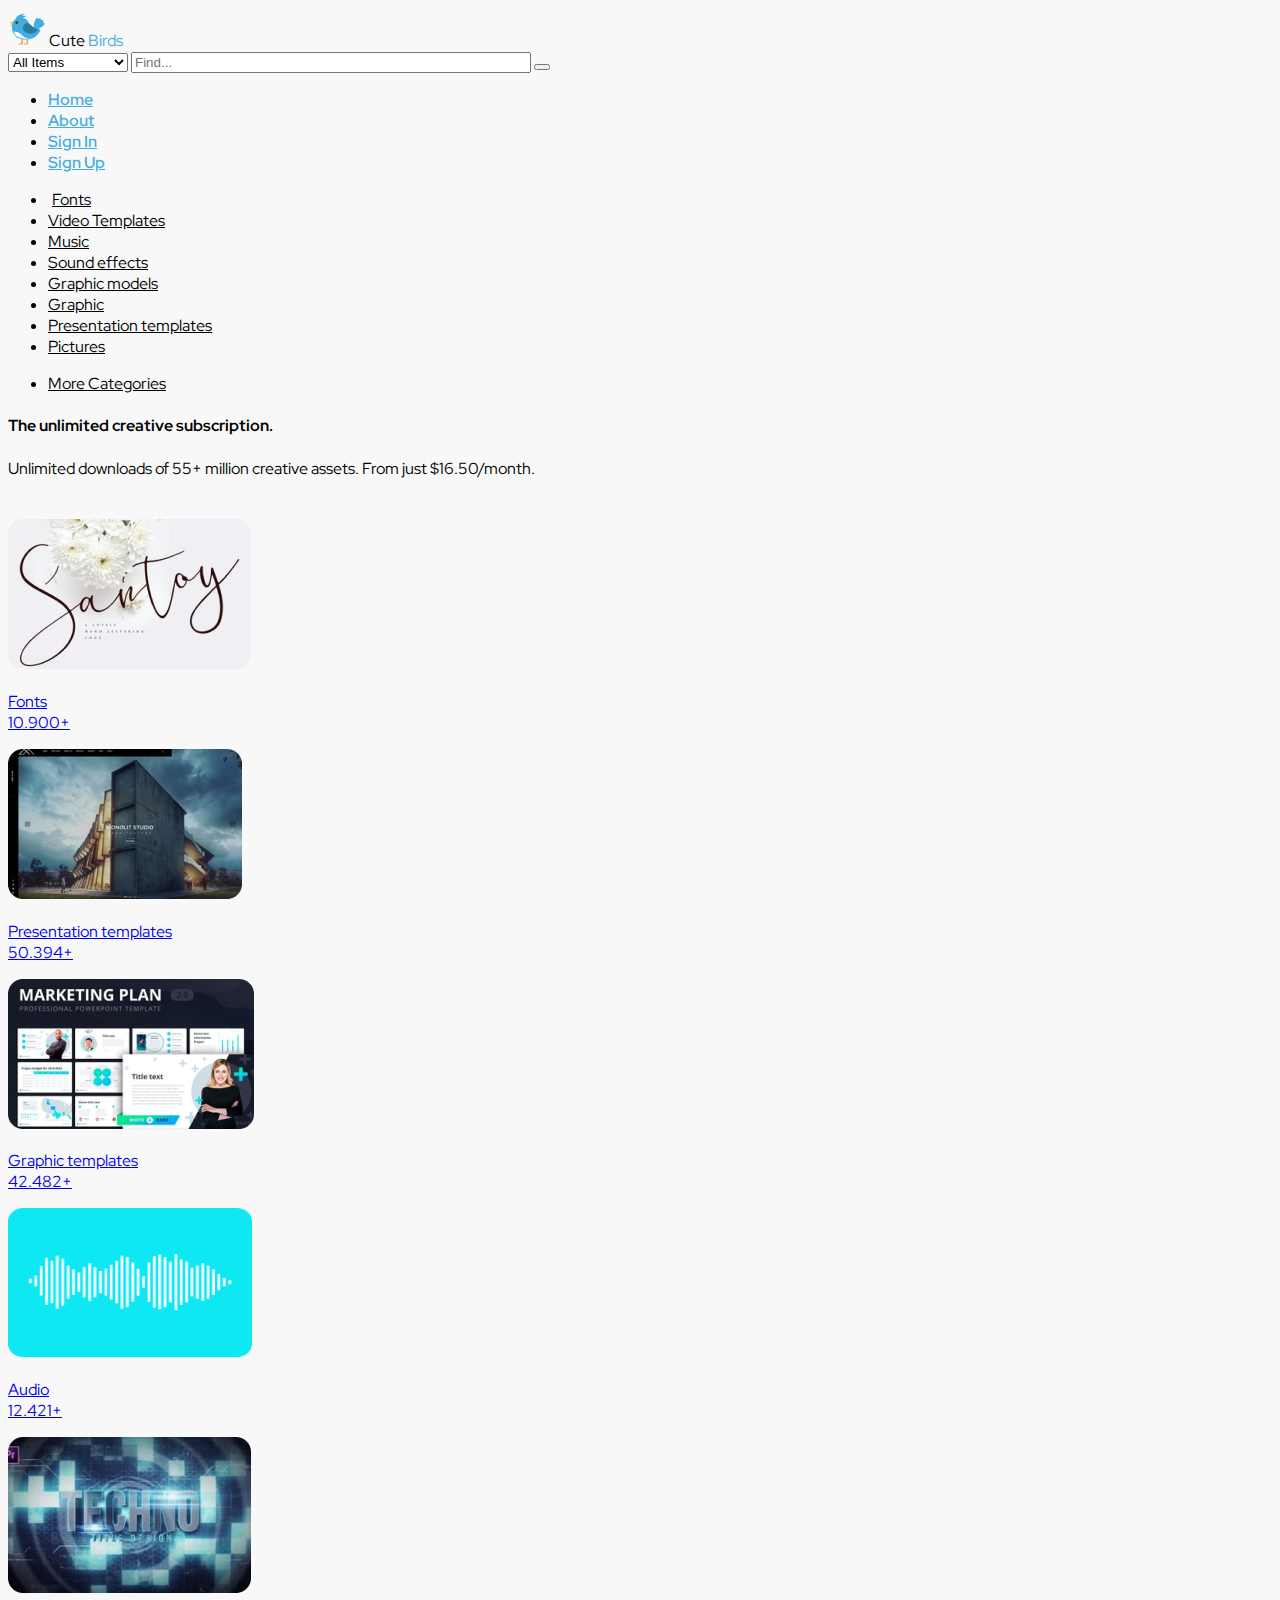
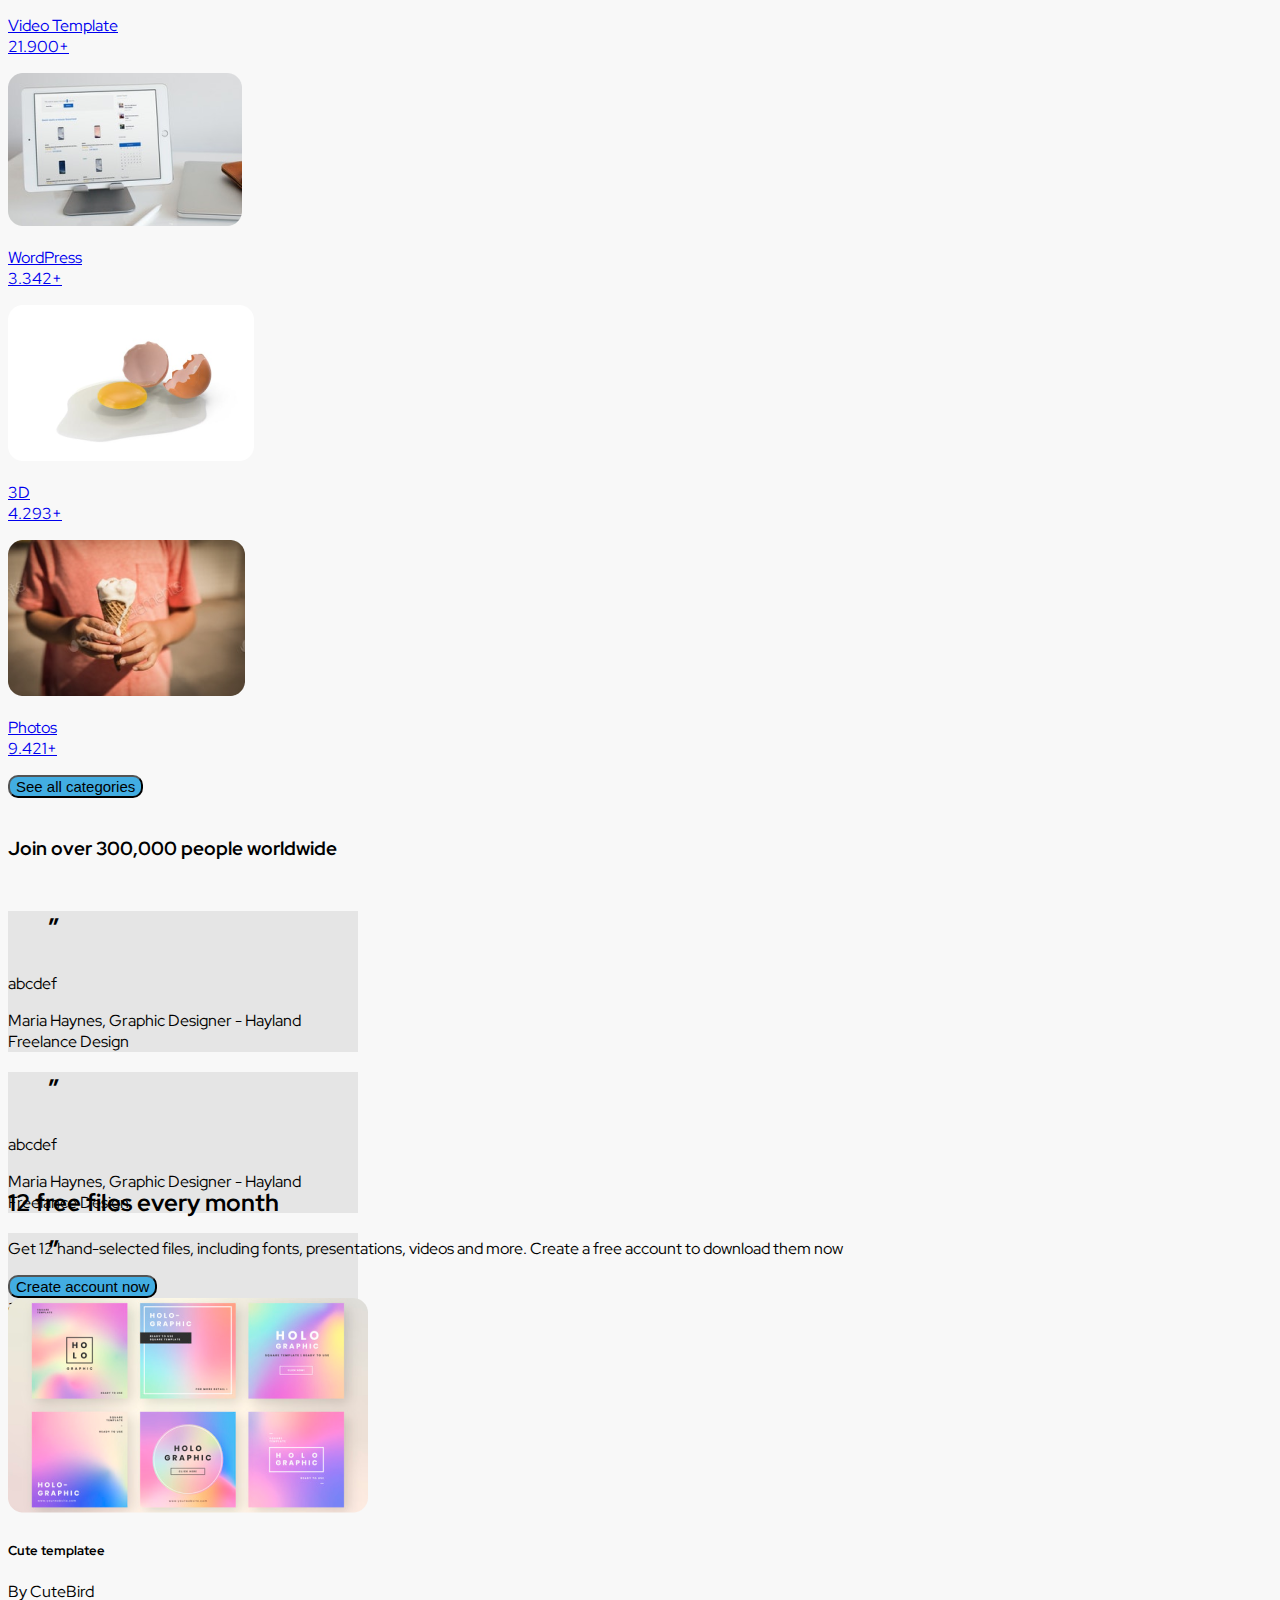
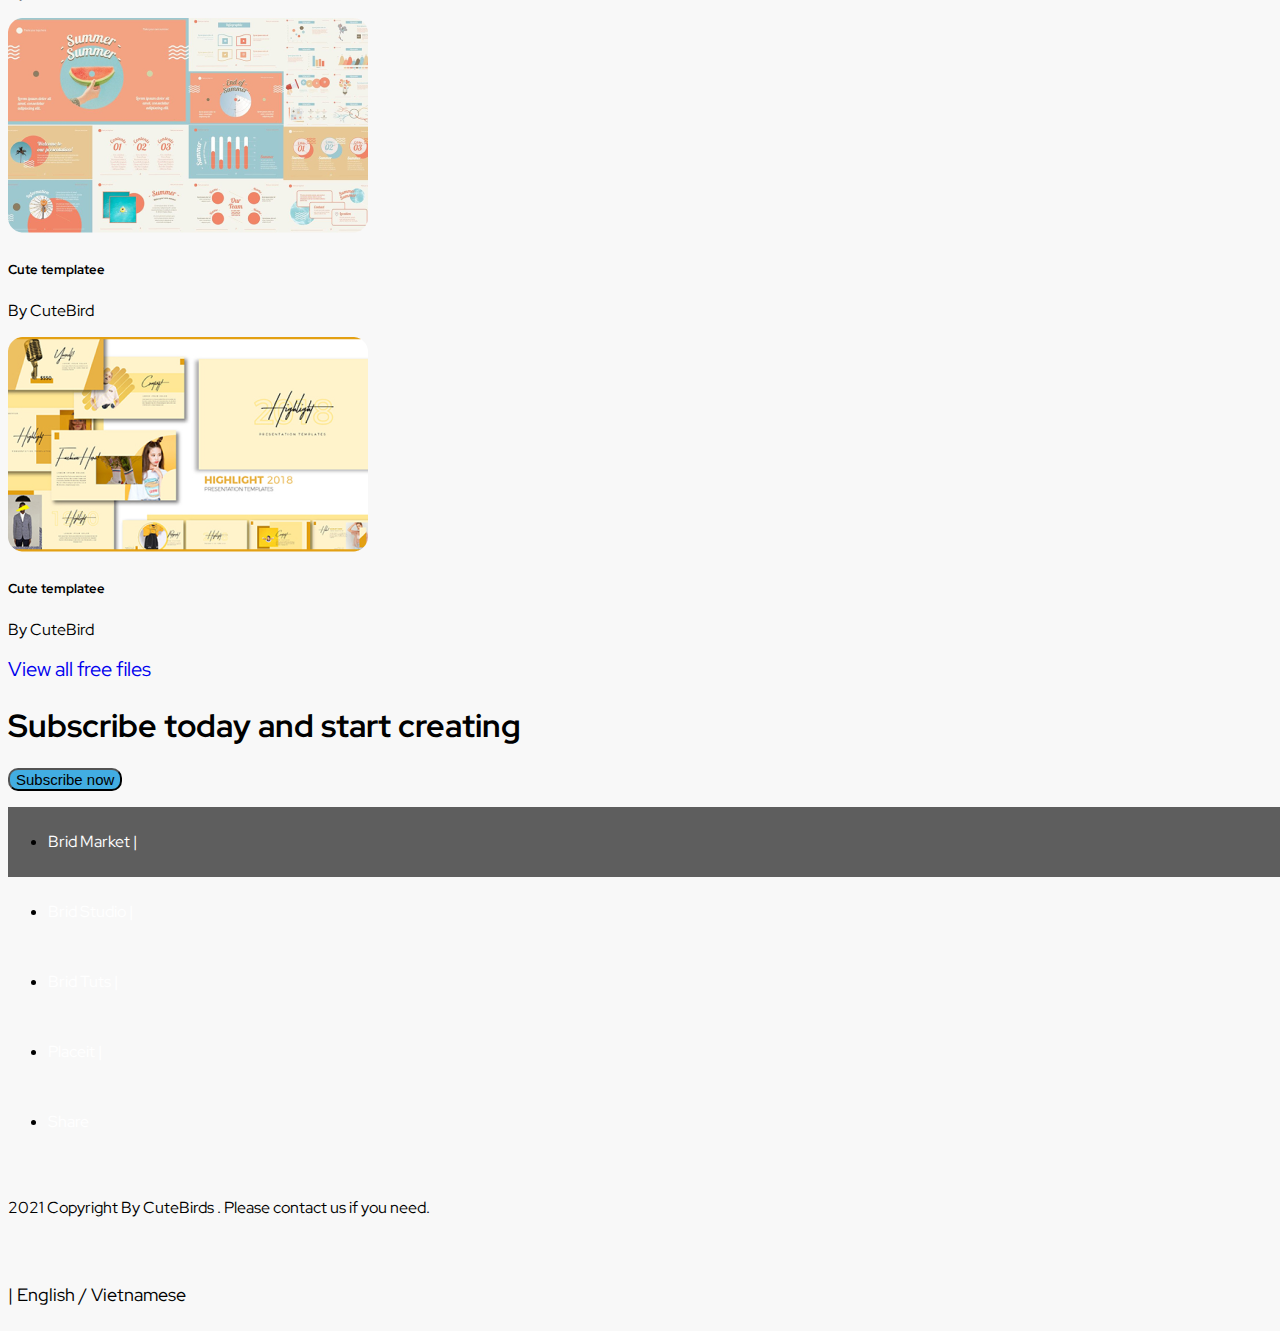
<file: index.html>
<!DOCTYPE html>
<html lang="en">
  <head>
    <meta charset="UTF-8" />
    <meta http-equiv="X-UA-Compatible" content="IE=edge" />
    <meta name="viewport" content="width=device-width, initial-scale=1.0" />
    <link
      rel="stylesheet"
      href="https://cdn.jsdelivr.net/npm/bootstrap@4.6.0/dist/css/bootstrap.min.css"
      integrity="sha384-B0vP5xmATw1+K9KRQjQERJvTumQW0nPEzvF6L/Z6nronJ3oUOFUFpCjEUQouq2+l"
      crossorigin="anonymous"
    />
    <link
      rel="stylesheet"
      href="https://pro.fontawesome.com/releases/v5.10.0/css/all.css"
      integrity="sha384-AYmEC3Yw5cVb3ZcuHtOA93w35dYTsvhLPVnYs9eStHfGJvOvKxVfELGroGkvsg+p"
      crossorigin="anonymous"
    />
    <link rel="preconnect" href="https://fonts.googleapis.com" />
    <link rel="preconnect" href="https://fonts.gstatic.com" crossorigin />
    <link
      href="https://fonts.googleapis.com/css2?family=Red+Hat+Display:ital,wght@0,400;0,700;1,900&display=swap"
      rel="stylesheet"
    />

    <link rel="stylesheet" href="css/style.css" />

    <title>HomePage</title>
  </head>
  <body>
    <!-- Header  -->

    <header class="header">
      <nav class="container mt-2">
        <div class="d-flex justify-content-between">
          <div class="left">
            <a href="index.html" class="mr-4">
              <img src="./images/logo.png" alt="" />
              <span class="cute">Cute </span>
              <span class="birds">Birds</span>
            </a>
            <div class="d-inline-block">
              <form class="form-inline">
                <select class="form-control" style="max-width: 120px">
                  <option value="">All Items</option>
                  <option value="">Lorem ipsum dolor sit.</option>
                </select>
                <input
                  style="width: 400px"
                  class="form-control mr-sm-2"
                  type="search"
                  placeholder="Find..."
                />
                <button
                  class="btn btn-outline-dark text-white my-2 my-sm-0 bg-dark"
                  type="submit"
                >
                  <i class="fas fa-search"></i>
                </button>
              </form>
            </div>
          </div>
          <div class="right">
            <ul class="nav">
              <li class="nav-item">
                <a class="nav-link active" href="index.html">Home</a>
              </li>
              <li class="nav-item">
                <a class="nav-link" href="about.html">About</a>
              </li>
              <li class="nav-item">
                <a class="nav-link" href="login.html">Sign In</a>
              </li>
              <li class="nav-item">
                <a class="nav-link" href="resgister.html">Sign Up</a>
              </li>
            </ul>
          </div>
        </div>
        <div class="category mb-4 mt-3">
          <ul class="nav justify-content-between">
            <li class="nav-item">
              <a class="nav-link active pl-0" style="margin-left: 4px" href="#"
                >Fonts</a
              >
            </li>
            <li class="nav-item">
              <a class="nav-link" href="#">Video Templates</a>
            </li>
            <li class="nav-item">
              <a class="nav-link" href="#">Music</a>
            </li>
            <li class="nav-item">
              <a class="nav-link" href="#">Sound effects</a>
            </li>
            <li class="nav-item">
              <a class="nav-link" href="#">Graphic models</a>
            </li>
            <li class="nav-item">
              <a class="nav-link" href="filter.html">Graphic</a>
            </li>
            <li class="nav-item">
              <a class="nav-link" href="#">Presentation templates</a>
            </li>
            <li class="nav-item">
              <a class="nav-link" href="#">Pictures</a>
            </li>
            <p></p>
            <li class="nav-item">
              <a class="nav-link" href="#"> More Categories</a>
            </li>
          </ul>
        </div>
      </nav>
    </header>

    <!-- Container -->
    <div class="container">
      <div class="intro">
        <h4 class="text-center font-weight-bold mb-3">
          The unlimited creative subscription.
        </h4>
        <p class="text-center">
          Unlimited downloads of 55+ million creative assets. From just
          $16.50/month.
        </p>
      </div>
      <!-- Template -->
      <section class="template">
        <div class="row text-center mb-3">
          <div class="col-3">
            <a href="#">
              <img src="./images/font.png" alt="" />
            </a>
            <p class="text-left ml-3">
              <a class="nav-link" href="#"
                >Fonts
                <br />
                10.900+
              </a>
            </p>
          </div>
          <div class="col-3">
            <a href="#">
              <img src="./images/presentation.png" alt="" />
            </a>
            <p class="text-left ml-3">
              <a class="nav-link" href="#">
                Presentation templates
                <br />
                50.394+
              </a>
            </p>
          </div>
          <div class="col-3">
            <a href="#">
              <img src="./images/graphics.png" alt="" />
            </a>
            <p class="text-left ml-3">
              <a class="nav-link" href="#"
                >Graphic templates
                <br />
                42.482+
              </a>
            </p>
          </div>
          <div class="col-3">
            <a href="#">
              <img
                src="./images/audio.png"
                height="150px"
                width="245px"
                alt=""
              />
            </a>
            <p class="text-left ml-3">
              <a class="nav-link" href="#"
                >Audio
                <br />
                12.421+
              </a>
            </p>
          </div>
        </div>

        <div class="row text-center mb-3">
          <div class="col-3">
            <a href="#">
              <img src="./images/video.png" alt="" />
            </a>
            <p class="text-left ml-3">
              <a class="nav-link" href="#"
                >Video Template
                <br />
                21.900+
              </a>
            </p>
          </div>
          <div class="col-3">
            <a href="#">
              <img src="./images/wordpress.png" alt="" />
            </a>
            <p class="text-left ml-3">
              <a class="nav-link" href="#">
                WordPress
                <br />
                3.342+
              </a>
            </p>
          </div>
          <div class="col-3">
            <a href="#">
              <img src="./images/3D.png" alt="" />
            </a>
            <p class="text-left ml-3">
              <a class="nav-link" href="#"
                >3D
                <br />
                4.293+
              </a>
            </p>
          </div>
          <div class="col-3">
            <a href="#">
              <img src="./images/photos.png" alt="" />
            </a>
            <p class="text-left ml-3">
              <a class="nav-link" href="#"
                >Photos
                <br />
                9.421+
              </a>
            </p>
          </div>
        </div>

        <button
          class="
            common
            btn btn-primary
            d-flex
            justify-content-center
            text-white
            font-weight-bold
          "
        >
          See all categories
        </button>
      </section>

      <!-- Quote -->
      <section class="quote mt-5 mb-5">
        <h3 class="text-center font-weight-bold">
          Join over 300,000 people worldwide
        </h3>
        <div class="quoteblog row text-center d-flex justify-content-center">
          <div
            style="background-color: #e5e5e5; width: 350px"
            class="col-3 card mr-5 quotecol"
          >
            <p class="quote-symbol">&rdquo;</p>
            <p class="text-center">abcdef</p>
            <p class="text-center">
              Maria Haynes, Graphic Designer - Hayland Freelance Design
            </p>
          </div>
          <div
            style="background-color: #e5e5e5; width: 350px"
            class="col-3 card mr-5"
          >
            <p class="quote-symbol">&rdquo;</p>
            <p class="text-center">abcdef</p>
            <p class="text-center">
              Maria Haynes, Graphic Designer - Hayland Freelance Design
            </p>
          </div>
          <div
            style="background-color: #e5e5e5; width: 350px"
            class="col-3 card mr-5"
          >
            <p class="quote-symbol">&rdquo;</p>
            <p class="text-center">abcdef</p>
            <p class="text-center">
              Maria Haynes, Graphic Designer - Hayland Freelance Design
            </p>
          </div>
        </div>
      </section>

      <!-- Subcribes -->
      <section class="mt-5 text-center">
        <h2 class="font-weight-bold">12 free files every month</h2>
        <p class="mt-2 mb-4">
          Get 12 hand-selected files, including fonts, presentations, videos and
          more. Create a free account to download them now
        </p>
        <button
          class="
            common
            btn btn-primary
            d-flex
            justify-content-center
            text-white
            font-weight-bold
          "
        >
          Create account now
        </button>

        <div class="row d-flex justify-content-center mt-5">
          <div class="col-3 card mr-5" style="width: 350px">
            <img src="./images/cute1.png" alt="" />
            <div class="card-body position-relative">
              <h5 class="card-title text-left font-weight-bold">
                Cute templatee
              </h5>

              <p class="card-text text-left">By CuteBird</p>
              <a href="" class="download-template">
                <i class="fas fa-download"></i>
              </a>
            </div>
          </div>
          <div class="col-3 card mr-5" style="width: 350px">
            <img src="./images/cute2.png" alt="" />
            <div class="card-body">
              <h5 class="card-title text-left font-weight-bold">
                Cute templatee
              </h5>
              <p class="card-text text-left">By CuteBird</p>
              <a href="" class="download-template">
                <i class="fas fa-download"></i>
              </a>
            </div>
          </div>
          <div class="col-3 card mr-5" style="width: 350px">
            <img src="./images/cute3.png" alt="" />
            <div class="card-body">
              <h5 class="card-title text-left font-weight-bold">
                Cute templatee
              </h5>
              <p class="card-text text-left">By CuteBird</p>
              <a href="" class="download-template">
                <i class="fas fa-download"></i>
              </a>
            </div>
          </div>
        </div>
        <a href="#" class="view-all-file mt-4 d-block text-dark"
          >View all free files</a
        >
      </section>

      <section class="subcribe text-center mt-4">
        <h1 class="font-weight-bold mb-3">
          Subscribe today and start creating
        </h1>
        <button
          class="
            common
            btn btn-primary
            d-flex
            justify-content-center
            text-white
            font-weight-bold
          "
        >
          Subscribe now
        </button>
      </section>
    </div>

    <!-- Footer -->

    <footer class="footer text-center d-flex justify-content-between mt-5">
      <div class="left ml-4">
        <ul class="nav list-unstyled text-white">
          <li class="ml-2">
            <a href="">Brid Market |</a>
          </li>
          <li class="ml-2 mr -2">
            <a href=""> Brid Studio | </a>
          </li>
          <li class="ml-2 mr -2">
            <a href="">Brid Tuts |</a>
          </li>
          <li class="ml-2 mr -2">
            <a href="">Placeit |</a>
          </li>
          <li class="ml-2 mr -2">
            <a href="">Share</a>
          </li>
        </ul>
      </div>
      <p>
        <i class="fas fa-copyright mr-2"></i>
        2021 Copyright By CuteBirds . Please contact us if you need.
      </p>
      <div class="right mr-4">
        <a class="mr-2" href="https://www.youtube.com/" target="_blank">
          <i class="fab fa-youtube"></i
        ></a>
        <a class="mr-2" href="https://www.facebook.com/" target="_blank">
          <i class="fab fa-facebook"></i
        ></a>
        <a class="mr-2" href="https://www.instagram.com/" target="_blank">
          <i class="fab fa-instagram"></i
        ></a>
        <a class="mr-2" href="https://twitter.com/" target="_blank">
          <i class="fab fa-twitter-square"></i
        ></a>
        <span href="#" class="language">
          <i class="fas fa-globe"></i>
          | English / Vietnamese
        </span>
      </div>
    </footer>
  </body>
</html>
</file>
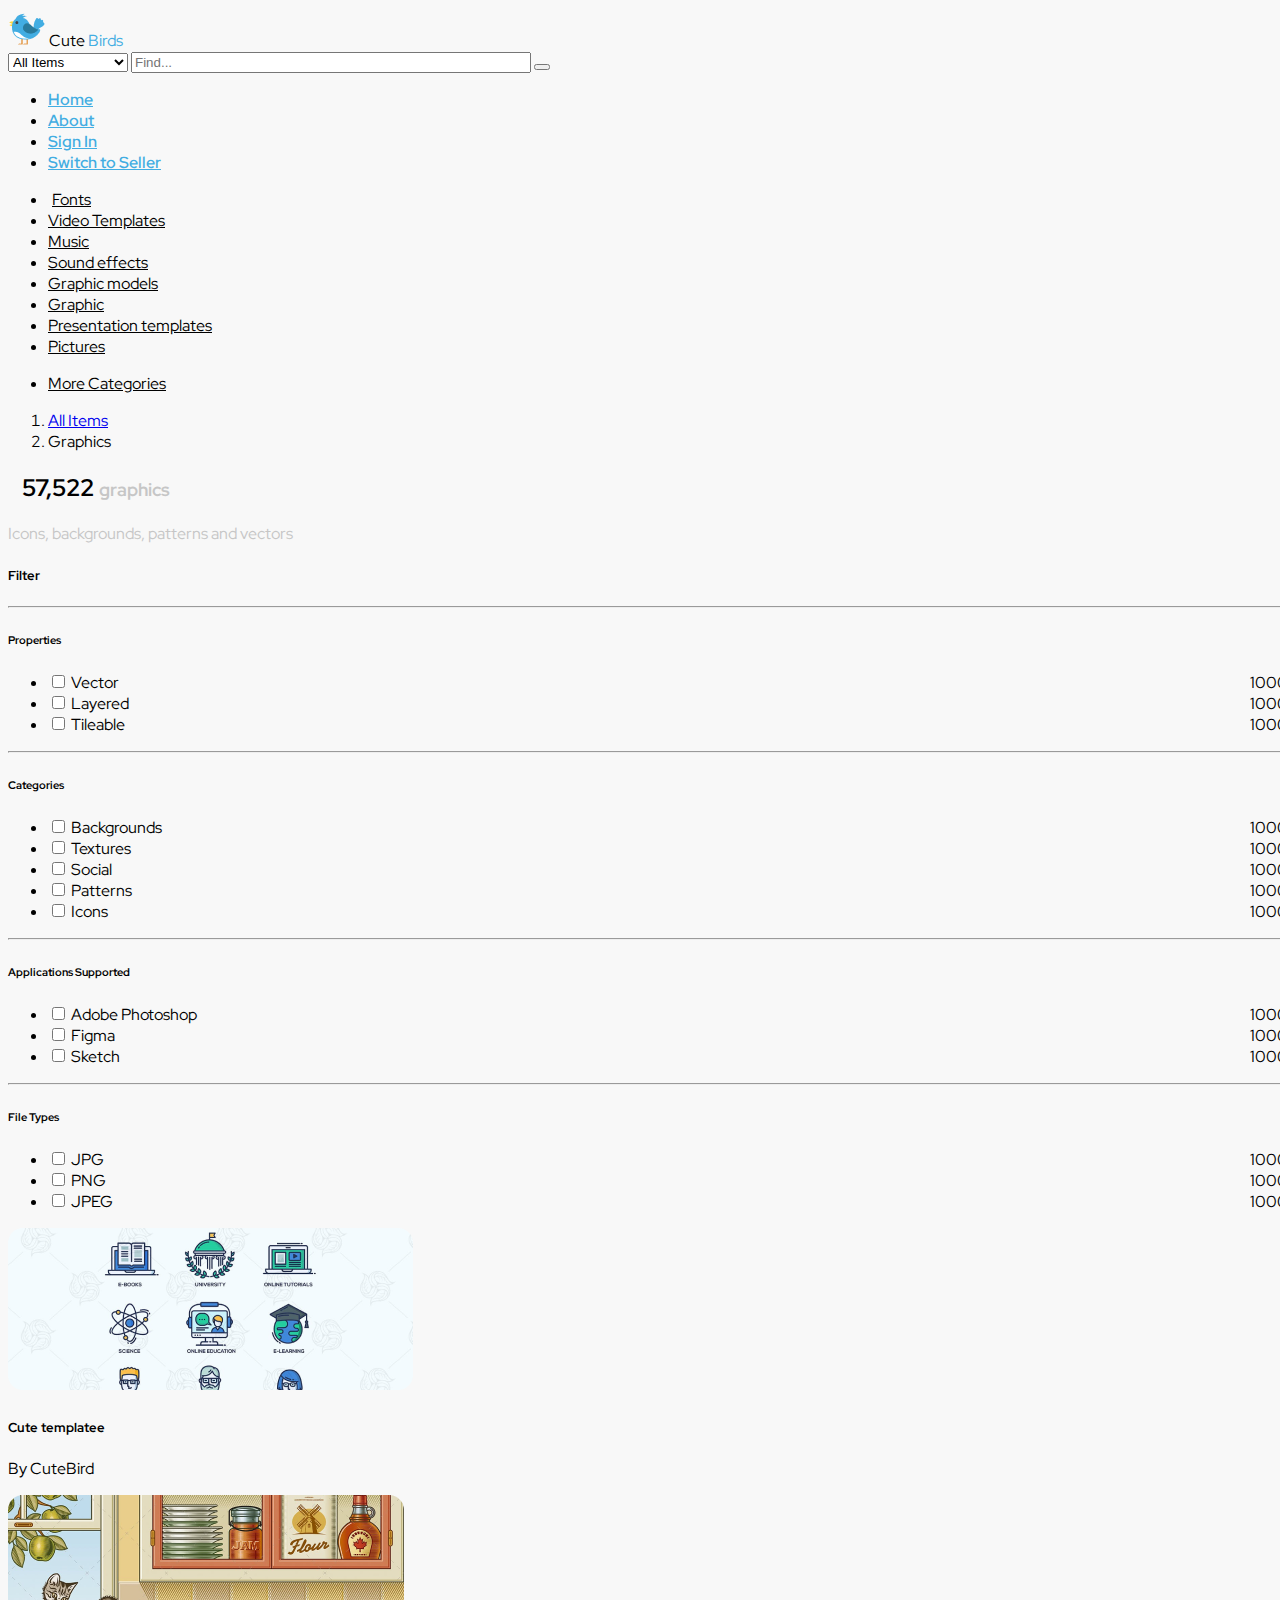
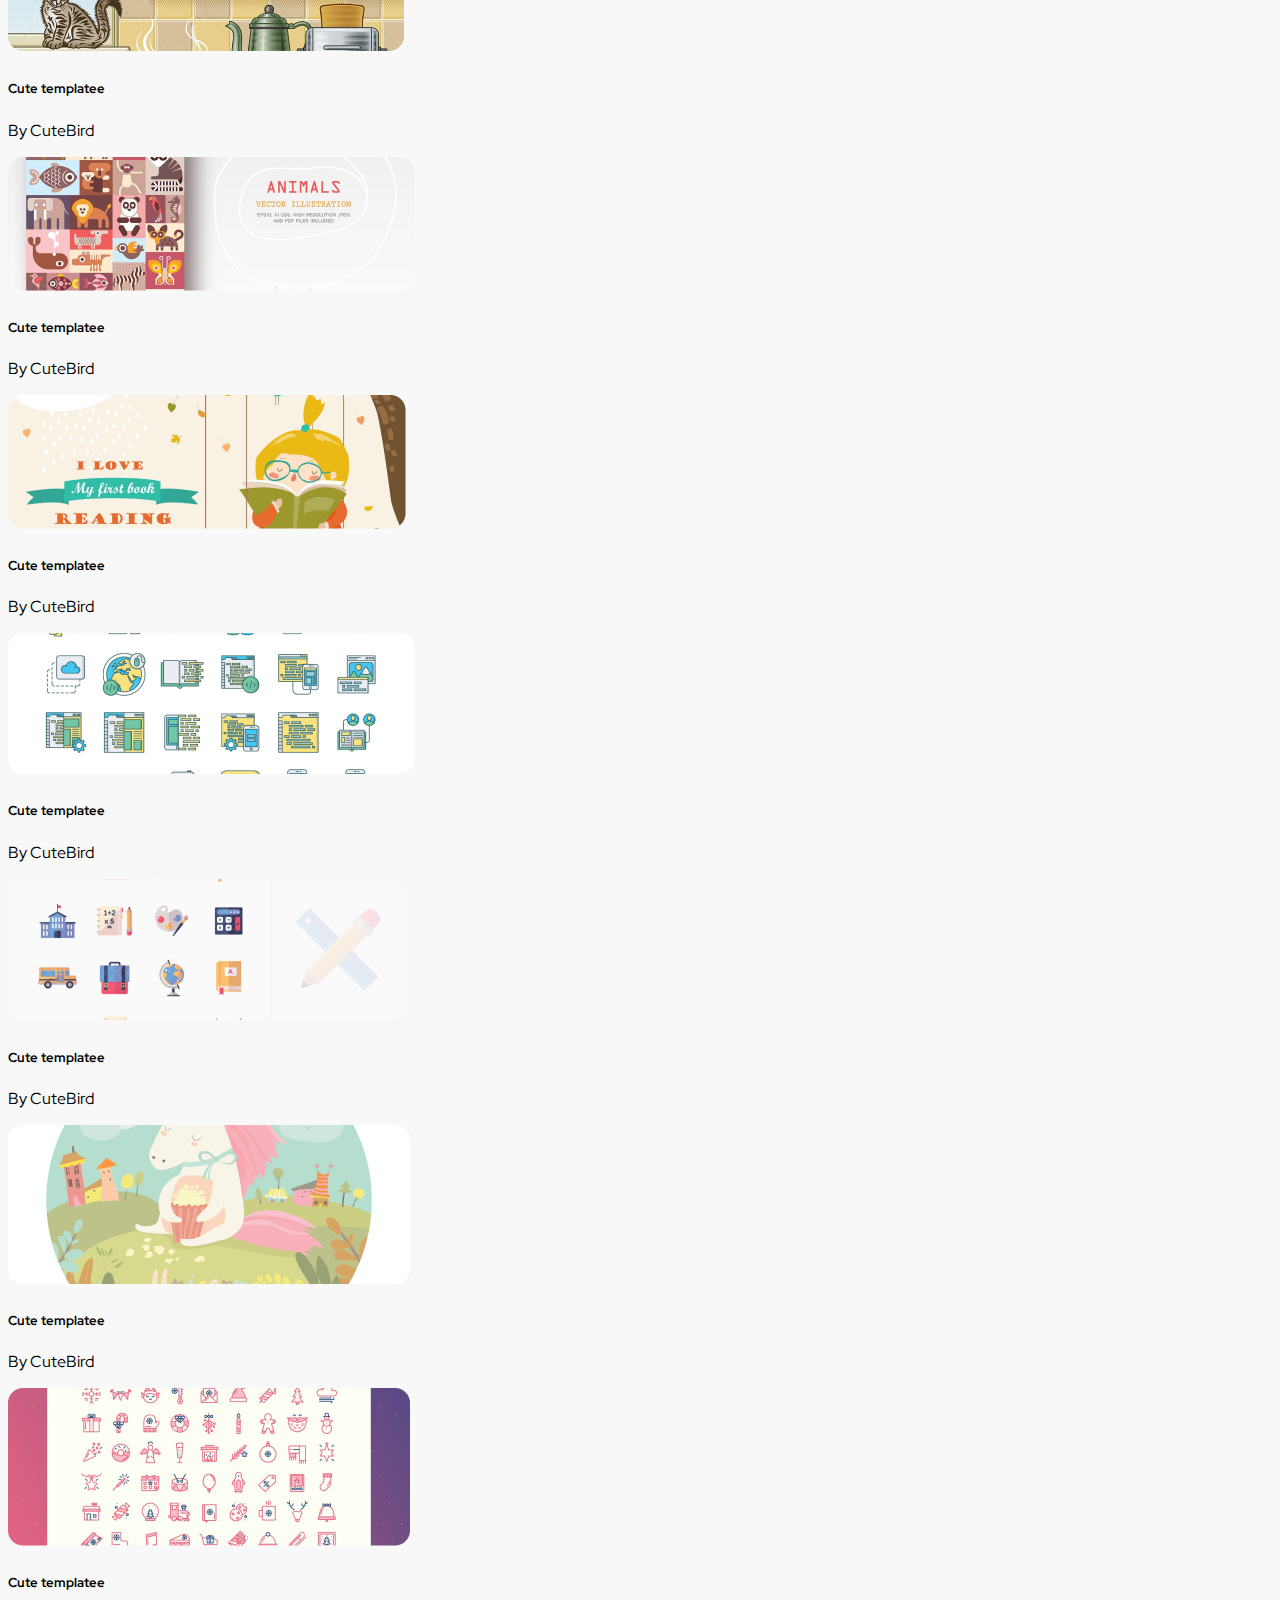
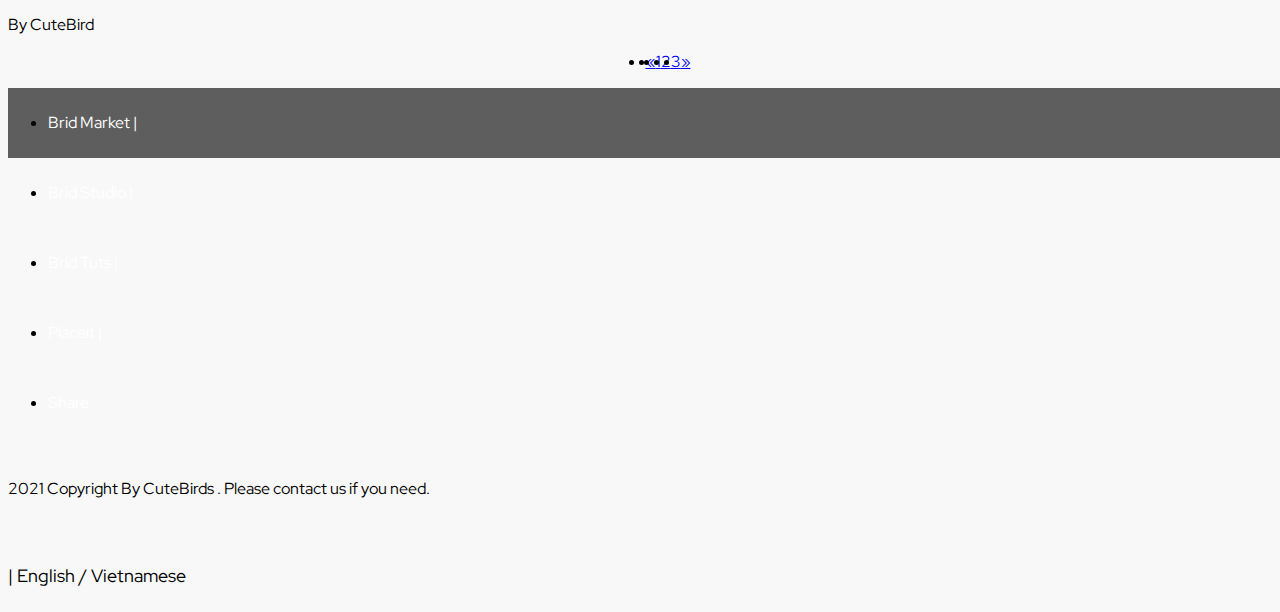
<file: filter.html>
<!DOCTYPE html>
<html lang="en">
  <head>
    <meta charset="UTF-8" />
    <meta http-equiv="X-UA-Compatible" content="IE=edge" />
    <meta name="viewport" content="width=device-width, initial-scale=1.0" />
    <title>Filter Page</title>
    <link
      rel="stylesheet"
      href="https://cdn.jsdelivr.net/npm/bootstrap@4.6.0/dist/css/bootstrap.min.css"
      integrity="sha384-B0vP5xmATw1+K9KRQjQERJvTumQW0nPEzvF6L/Z6nronJ3oUOFUFpCjEUQouq2+l"
      crossorigin="anonymous"
    />
    <link
      rel="stylesheet"
      href="https://pro.fontawesome.com/releases/v5.10.0/css/all.css"
      integrity="sha384-AYmEC3Yw5cVb3ZcuHtOA93w35dYTsvhLPVnYs9eStHfGJvOvKxVfELGroGkvsg+p"
      crossorigin="anonymous"
    />
    <link rel="preconnect" href="https://fonts.googleapis.com" />
    <link rel="preconnect" href="https://fonts.gstatic.com" crossorigin />
    <link
      href="https://fonts.googleapis.com/css2?family=Red+Hat+Display:ital,wght@0,400;0,700;1,900&display=swap"
      rel="stylesheet"
    />
    <link rel="stylesheet" href="./css/style.css" />
  </head>

  <body>
    <header class="header">
      <nav class="container mt-2">
        <div class="d-flex justify-content-between">
          <div class="left">
            <a href="index.html" class="mr-4">
              <img src="./images/logo.png" alt="" />
              <span class="cute">Cute </span>
              <span class="birds">Birds</span>
            </a>
            <div class="d-inline-block">
              <form class="form-inline">
                <select class="form-control" style="max-width: 120px">
                  <option value="">All Items</option>
                  <option value="">Lorem ipsum dolor sit.</option>
                </select>
                <input
                  style="width: 400px"
                  class="form-control mr-sm-2"
                  type="search"
                  placeholder="Find..."
                />
                <button
                  class="btn btn-outline-dark text-white my-2 my-sm-0 bg-dark"
                  type="submit"
                >
                  <i class="fas fa-search"></i>
                </button>
              </form>
            </div>
          </div>
          <div class="right">
            <ul class="nav">
              <li class="nav-item">
                <a class="nav-link active" href="index.html">Home</a>
              </li>
              <li class="nav-item">
                <a class="nav-link" href="about.html">About</a>
              </li>
              <li class="nav-item">
                <a class="nav-link" href="login.html">Sign In</a>
              </li>
              <li class="nav-item position-relative">
                <a class="nav-link" href="#"> Switch to Seller </a>
                <i
                  style="
                    position: absolute;
                    top: 6px;
                    right: -20px;
                    font-size: x-large;
                  "
                  class="far fa-user-circle"
                ></i>
              </li>
            </ul>
          </div>
        </div>
        <div class="category mb-4 mt-3">
          <ul class="nav justify-content-between">
            <li class="nav-item">
              <a class="nav-link active pl-0" style="margin-left: 4px" href="#"
                >Fonts</a
              >
            </li>
            <li class="nav-item">
              <a class="nav-link" href="#">Video Templates</a>
            </li>
            <li class="nav-item">
              <a class="nav-link" href="#">Music</a>
            </li>
            <li class="nav-item">
              <a class="nav-link" href="#">Sound effects</a>
            </li>
            <li class="nav-item">
              <a class="nav-link" href="#">Graphic models</a>
            </li>
            <li class="nav-item">
              <a class="nav-link" href="filter.html">Graphic</a>
            </li>
            <li class="nav-item">
              <a class="nav-link" href="#">Presentation templates</a>
            </li>
            <li class="nav-item">
              <a class="nav-link" href="#">Pictures</a>
            </li>
            <p></p>
            <li class="nav-item">
              <a class="nav-link" href="#"> More Categories</a>
            </li>
          </ul>
        </div>
      </nav>
    </header>

    <div class="container">
      <div class="filter-intro mb-4">
        <nav aria-label="breadcrumb">
          <ol class="breadcrumb" style="background-color: #f8f8f8">
            <li class="breadcrumb-item"><a href="index.html">All Items</a></li>
            <li class="breadcrumb-item active" aria-current="page">Graphics</li>
          </ol>
        </nav>
        <div>
          <h2 style="margin-left: 14px">
            57,522
            <span style="color: #c6c6c6; font-size: large">graphics</span>
          </h2>
          <aside style="color: #c6c6c6" class="ml-3">
            Icons, backgrounds, patterns and vectors
          </aside>
        </div>
      </div>
      <div class="filter-content row">
        <div class="left col-3">
          <h5>
            <span>
              <i class="fas fa-bars mr-2"></i>
              Filter
            </span>
          </h5>
          <hr />
          <h6>Properties</h6>
          <ul class="list-group list-group-flush">
            <li class="list-group-item">
              <input type="checkbox" class="form-check-label mr-1" />
              Vector
              <span>1000</span>
            </li>
            <li class="list-group-item">
              <input type="checkbox" class="form-check-label mr-1" />
              Layered
              <span>1000</span>
            </li>
            <li class="list-group-item">
              <input type="checkbox" class="form-check-label mr-1" />
              Tileable
              <span>1000</span>
            </li>
          </ul>

          <hr />
          <h6>Categories</h6>
          <ul class="list-group list-group-flush">
            <li class="list-group-item">
              <input type="checkbox" class="form-check-label mr-1" />
              Backgrounds
              <span>1000</span>
            </li>
            <li class="list-group-item">
              <input type="checkbox" class="form-check-label mr-1" />
              Textures
              <span>1000</span>
            </li>
            <li class="list-group-item">
              <input type="checkbox" class="form-check-label mr-1" />
              Social
              <span>1000</span>
            </li>
            <li class="list-group-item">
              <input type="checkbox" class="form-check-label mr-1" />
              Patterns
              <span>1000</span>
            </li>
            <li class="list-group-item">
              <input type="checkbox" class="form-check-label mr-1" />
              Icons
              <span>1000</span>
            </li>
          </ul>
          <hr />
          <h6>Applications Supported</h6>
          <ul class="list-group list-group-flush">
            <li class="list-group-item">
              <input type="checkbox" class="form-check-label mr-1" />
              Adobe Photoshop
              <span>1000</span>
            </li>
            <li class="list-group-item">
              <input type="checkbox" class="form-check-label mr-1" />
              Figma
              <span>1000</span>
            </li>
            <li class="list-group-item">
              <input type="checkbox" class="form-check-label mr-1" />
              Sketch
              <span>1000</span>
            </li>
          </ul>

          <hr />
          <h6>File Types</h6>
          <ul class="list-group list-group-flush">
            <li class="list-group-item">
              <input type="checkbox" class="form-check-label mr-1" />
              JPG
              <span>1000</span>
            </li>
            <li class="list-group-item">
              <input type="checkbox" class="form-check-label mr-1" />
              PNG
              <span>1000</span>
            </li>
            <li class="list-group-item">
              <input type="checkbox" class="form-check-label mr-1" />
              JPEG
              <span>1000</span>
            </li>
          </ul>
        </div>
        <div class="right col-9 text-center">
          <div class="row">
            <div class="col-6">
              <a href=""> <img src="./images/filter/picture1.png" alt="" /></a>
              <div class="card-body position-relative">
                <h5 class="card-title text-left font-weight-bold">
                  Cute templatee
                </h5>

                <p class="card-text text-left">By CuteBird</p>
                <a href="" class="download-template">
                  <i class="fas fa-download"></i>
                </a>
              </div>
            </div>

            <div class="col-6">
              <a href=""> <img src="./images/filter/pic2.png" alt="" /></a>
              <div class="card-body position-relative">
                <h5 class="card-title text-left font-weight-bold">
                  Cute templatee
                </h5>

                <p class="card-text text-left">By CuteBird</p>
                <a href="" class="download-template">
                  <i class="fas fa-download"></i>
                </a>
              </div>
            </div>
          </div>

          <div class="row">
            <div class="col-6">
              <a href=""> <img src="./images/filter/pic3.png" alt="" /></a>
              <div class="card-body position-relative">
                <h5 class="card-title text-left font-weight-bold">
                  Cute templatee
                </h5>

                <p class="card-text text-left">By CuteBird</p>
                <a href="" class="download-template">
                  <i class="fas fa-download"></i>
                </a>
              </div>
            </div>

            <div class="col-6">
              <a href=""> <img src="./images/filter/pic4.png" alt="" /></a>
              <div class="card-body position-relative">
                <h5 class="card-title text-left font-weight-bold">
                  Cute templatee
                </h5>

                <p class="card-text text-left">By CuteBird</p>
                <a href="" class="download-template">
                  <i class="fas fa-download"></i>
                </a>
              </div>
            </div>
          </div>

          <div class="row">
            <div class="col-6">
              <a href=""> <img src="./images/filter/pic5.png" alt="" /></a>
              <div class="card-body position-relative">
                <h5 class="card-title text-left font-weight-bold">
                  Cute templatee
                </h5>

                <p class="card-text text-left">By CuteBird</p>
                <a href="" class="download-template">
                  <i class="fas fa-download"></i>
                </a>
              </div>
            </div>

            <div class="col-6">
              <a href=""> <img src="./images/filter/pic6.png" alt="" /></a>
              <div class="card-body position-relative">
                <h5 class="card-title text-left font-weight-bold">
                  Cute templatee
                </h5>

                <p class="card-text text-left">By CuteBird</p>
                <a href="" class="download-template">
                  <i class="fas fa-download"></i>
                </a>
              </div>
            </div>
          </div>

          <div class="row">
            <div class="col-6">
              <a href=""> <img src="./images/filter/pic7.png" alt="" /></a>
              <div class="card-body position-relative">
                <h5 class="card-title text-left font-weight-bold">
                  Cute templatee
                </h5>

                <p class="card-text text-left">By CuteBird</p>
                <a href="" class="download-template">
                  <i class="fas fa-download"></i>
                </a>
              </div>
            </div>

            <div class="col-6">
              <a href=""> <img src="./images/filter/pic8.png" alt="" /></a>
              <div class="card-body position-relative">
                <h5 class="card-title text-left font-weight-bold">
                  Cute templatee
                </h5>

                <p class="card-text text-left">By CuteBird</p>
                <a href="" class="download-template">
                  <i class="fas fa-download"></i>
                </a>
              </div>
            </div>
          </div>

          <nav>
            <ul class="pagination">
              <li class="page-item">
                <a class="page-link" href="#" aria-label="Previous">
                  <span aria-hidden="true">&laquo;</span>
                </a>
              </li>
              <li class="page-item"><a class="page-link" href="#">1</a></li>
              <li class="page-item active">
                <a class="page-link" href="#">2</a>
              </li>
              <li class="page-item"><a class="page-link" href="#">3</a></li>
              <li class="page-item">
                <a class="page-link" href="#" aria-label="Next">
                  <span aria-hidden="true">&raquo;</span>
                </a>
              </li>
            </ul>
          </nav>
        </div>
      </div>
    </div>

    <footer class="footer text-center d-flex justify-content-between mt-5">
      <div class="left ml-4">
        <ul class="nav list-unstyled text-white">
          <li class="ml-2">
            <a href="">Brid Market |</a>
          </li>
          <li class="ml-2 mr -2">
            <a href=""> Brid Studio | </a>
          </li>
          <li class="ml-2 mr -2">
            <a href="">Brid Tuts |</a>
          </li>
          <li class="ml-2 mr -2">
            <a href="">Placeit |</a>
          </li>
          <li class="ml-2 mr -2">
            <a href="">Share</a>
          </li>
        </ul>
      </div>
      <p>
        <i class="fas fa-copyright mr-2"></i>
        2021 Copyright By CuteBirds . Please contact us if you need.
      </p>
      <div class="right mr-4">
        <a class="mr-2" href="https://www.youtube.com/" target="_blank">
          <i class="fab fa-youtube"></i
        ></a>
        <a class="mr-2" href="https://www.facebook.com/" target="_blank">
          <i class="fab fa-facebook"></i
        ></a>
        <a class="mr-2" href="https://www.instagram.com/" target="_blank">
          <i class="fab fa-instagram"></i
        ></a>
        <a class="mr-2" href="https://twitter.com/" target="_blank">
          <i class="fab fa-twitter-square"></i
        ></a>
        <span href="#" class="language">
          <i class="fas fa-globe"></i>
          | English / Vietnamese
        </span>
      </div>
    </footer>
  </body>
</html>
</file>
<file: css/style.css>
body {
  box-sizing: border-box;
  font-family: "Red Hat Display", sans-serif;
  height: 100vh;
  width: 100%;
  background-color: #f8f8f8;
}
.header .left a {
  text-decoration: none;
}
.header .left .cute {
  color: #000;
}
.header .left .birds {
  color: #42ade2;
}
.header .right .nav a {
  color: #42ade2;
  font-weight: 600;
}
.header .category a {
  color: #000;
  font-size: 16px;
}

section.template {
  margin-top: 40px;
}
button.common {
  margin: 0 auto;
  border-radius: 10px;
  font-size: 15px;
  background-color: #42ade2;
}
h3.text-center.font-weight-bold {
  margin-bottom: 50px;
}
section.quote {
  height: 350px;
  padding-top: 20px;
}
.quotecol {
  background-color: #e5e5e5;
  width: 350px;
}

p.quote-symbol {
  font-size: 27px;
  font-weight: bold;
  text-align: left;
  padding-left: 40px;
  margin-top: 20px;
}
a.download-template {
  position: absolute;
  bottom: 35px;
  right: 10px;
  font-size: 21px;
  color: red;
}
a.view-all-file {
  text-decoration: none;
  font-size: 20px;
}
footer.footer {
  background-color: #5e5e5e;
  height: 70px;
  line-height: 70px;
}
footer .left li a {
  color: #ffffff;
  text-decoration: none;
}

.footer .right a {
  color: #000;
  font-size: larger;
}
.footer .right .language {
  font-size: large;
  color: #000;
}

nav .pagination{
    display: flex;
    justify-content: center;
}


.filter-content .left .list-group-item span{
    float: right;
}
.filter-content .left h6{
    font-weight: bold;
}
</file>
